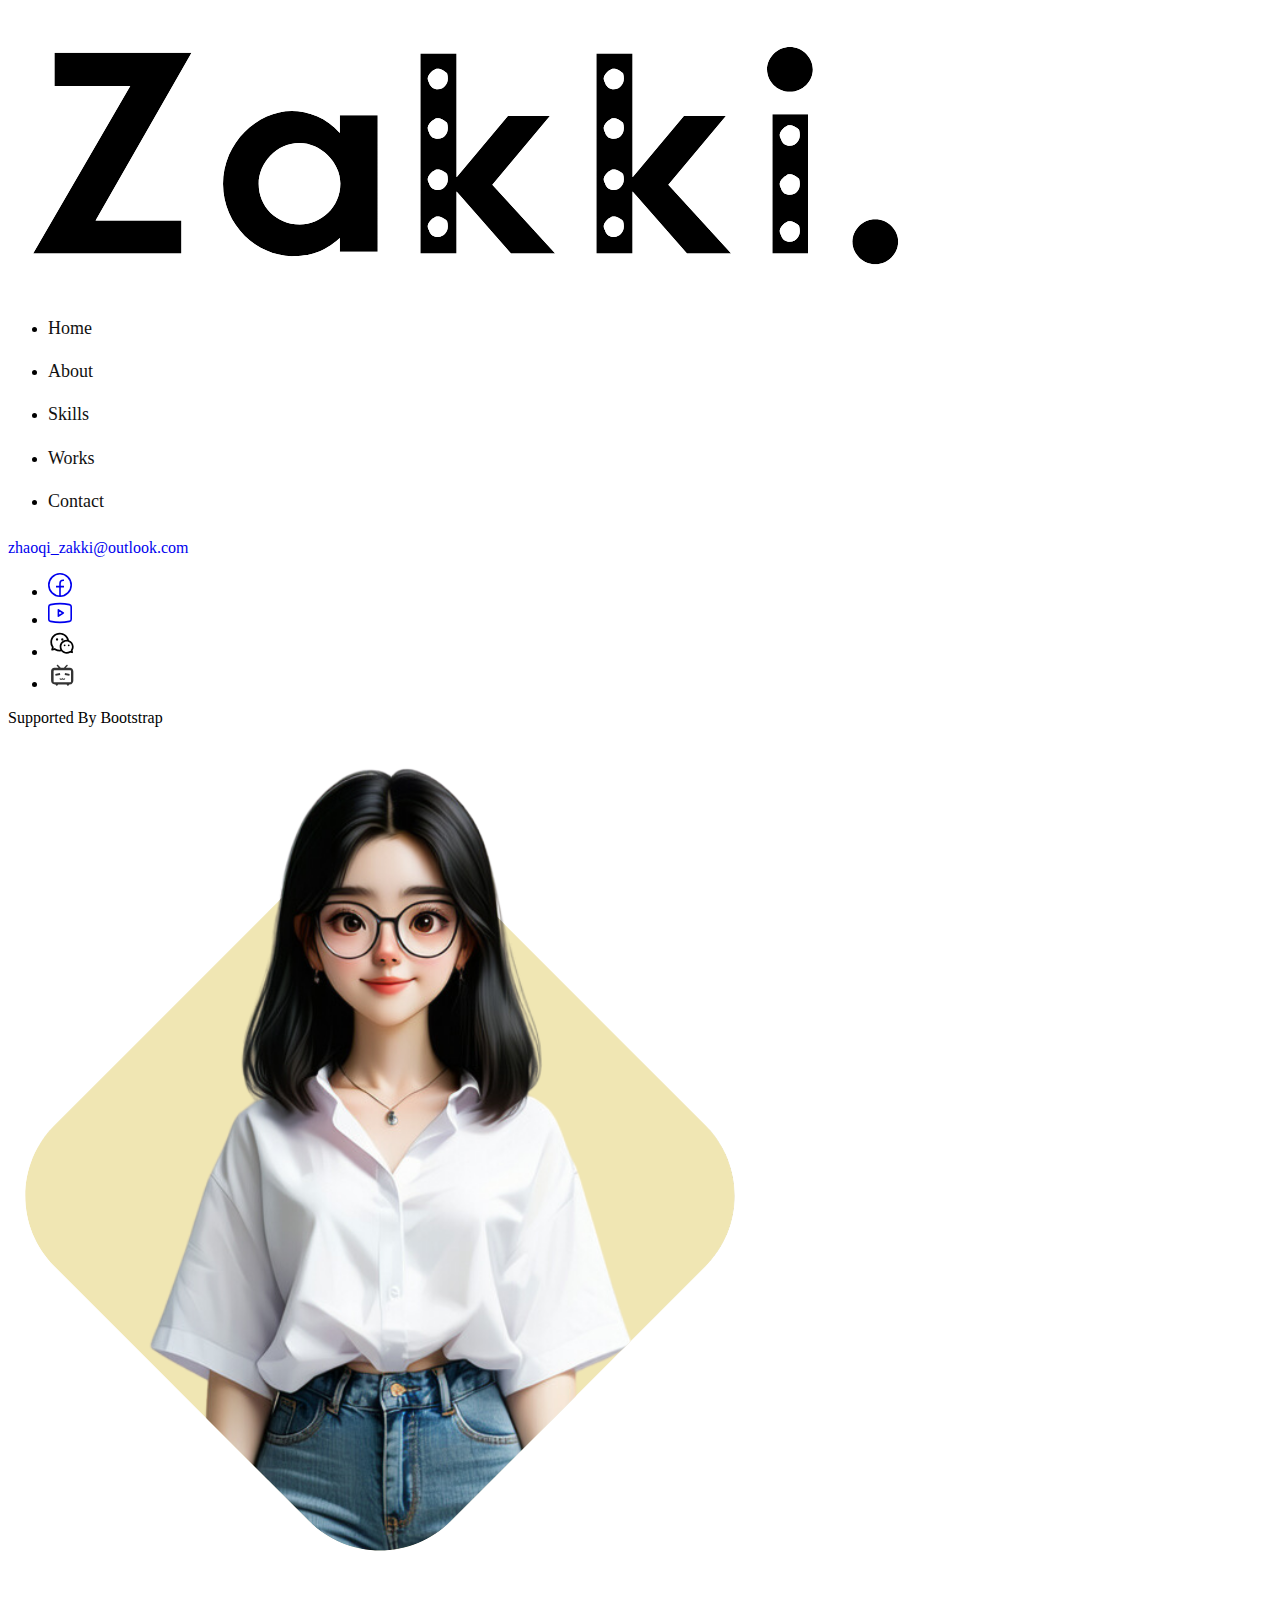
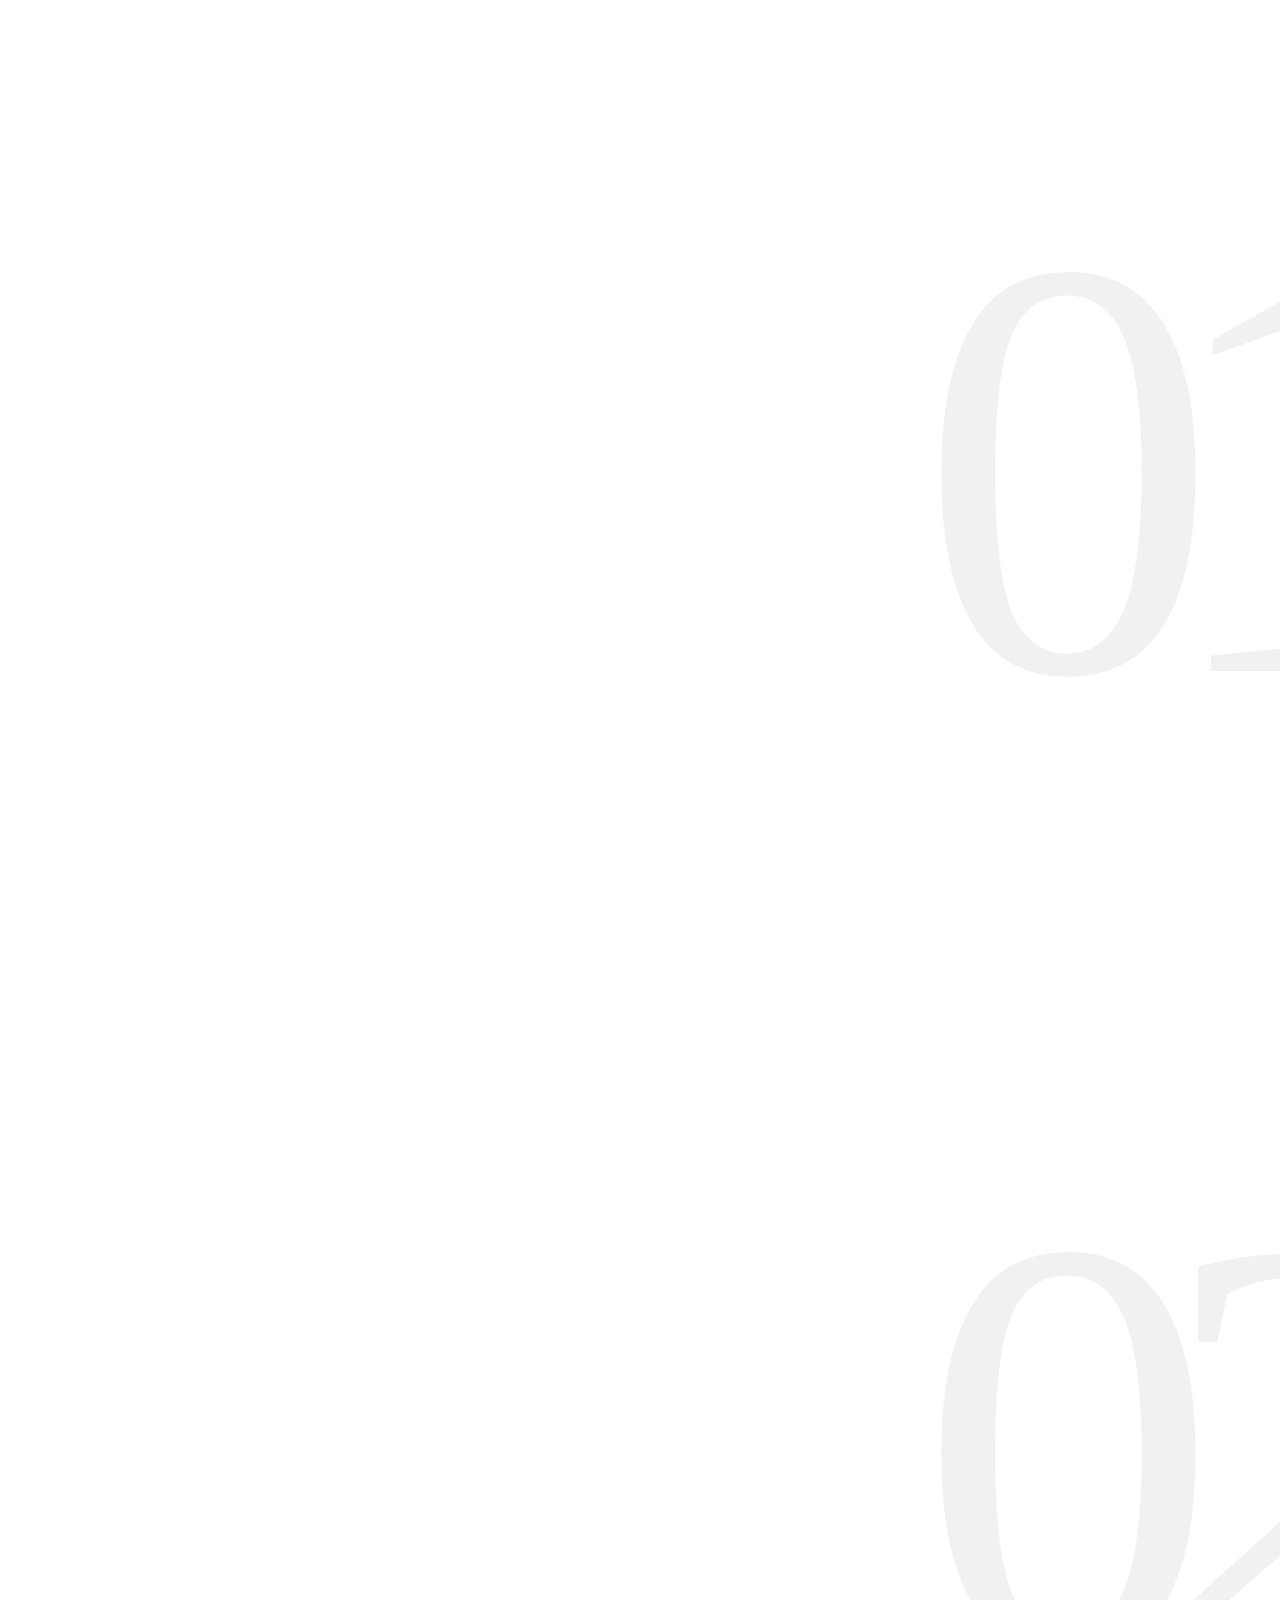
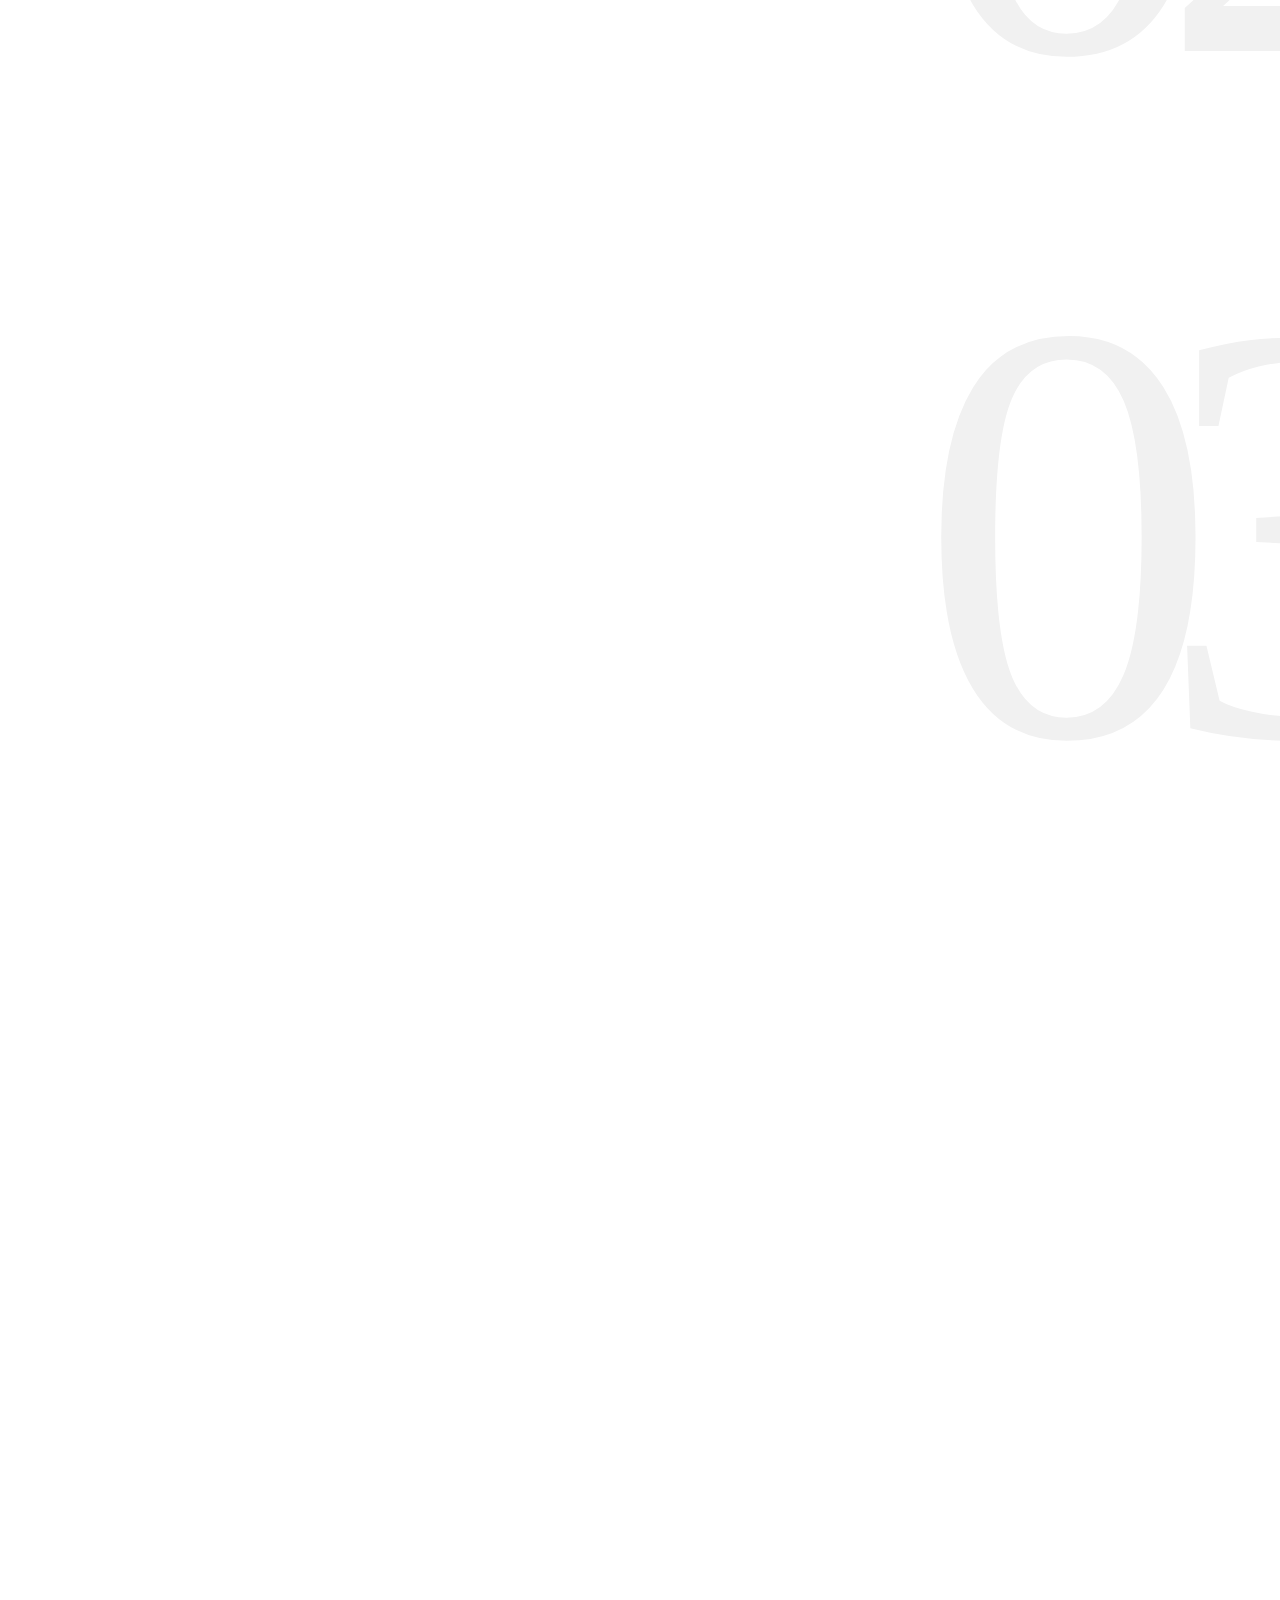
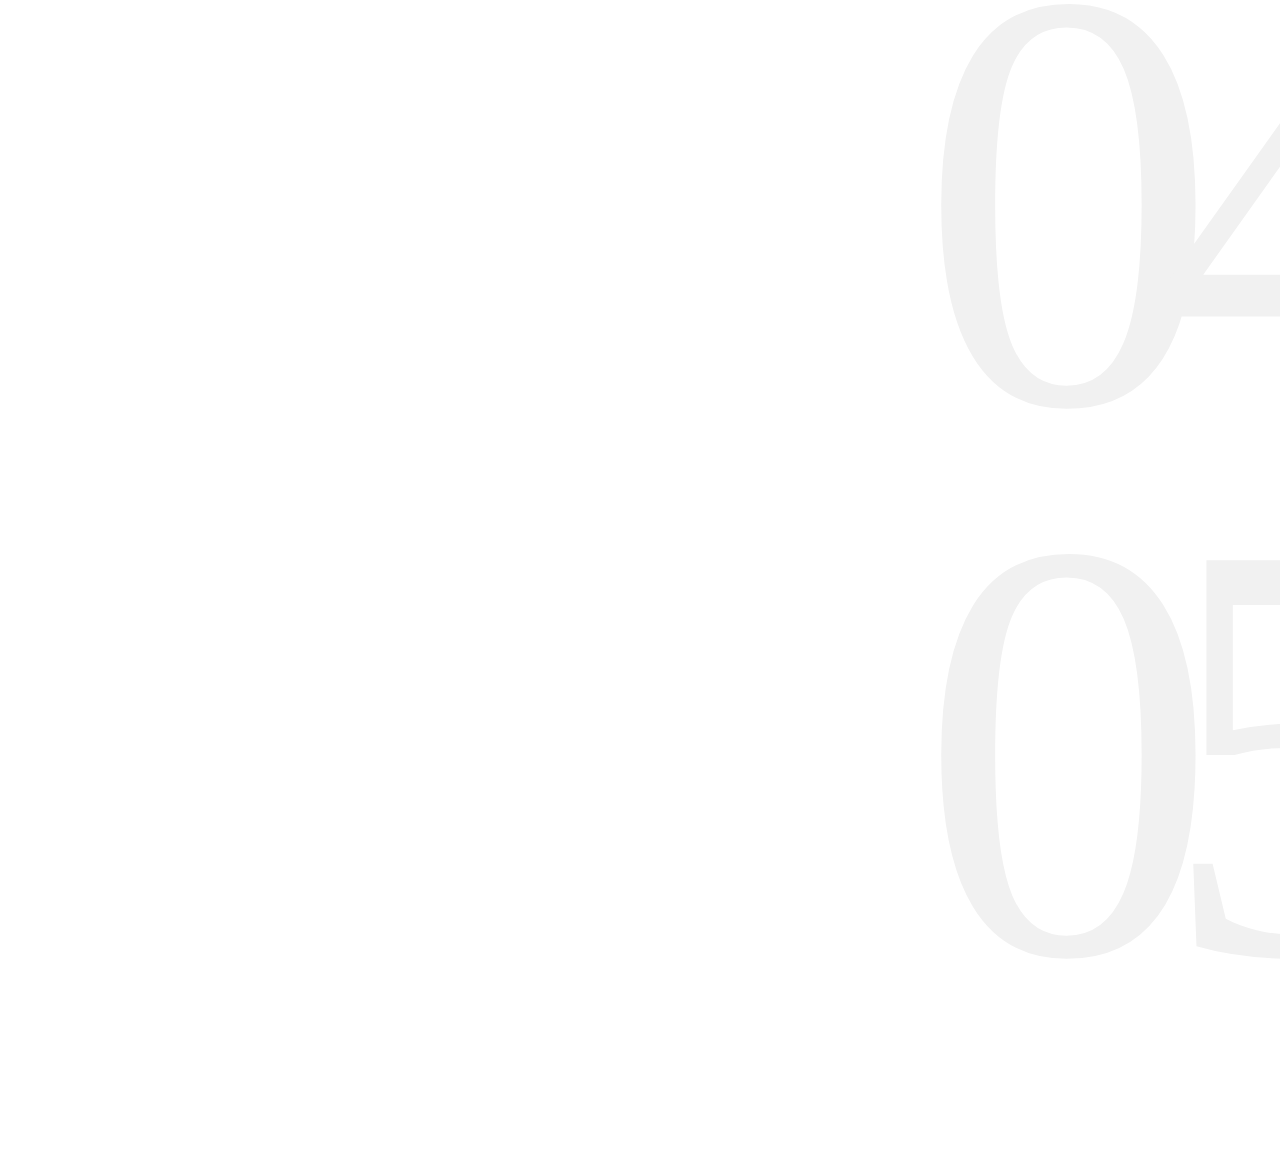
<file: index.html>
<!DOCTYPE html>
<html lang="en">

<head>
  <title>Zakki - Marketer | Designer | Programmer</title>
  <meta charset="utf-8">
  <meta http-equiv="X-UA-Compatible" content="IE=edge">
  <meta name="viewport" content="width=device-width, initial-scale=1.0">
  <meta name="format-detection" content="telephone=no">
  <meta name="apple-mobile-web-app-capable" content="yes">
  <meta name="author" content="">
  <meta name="keywords" content="">
  <meta name="description" content="">
  <link rel="stylesheet" type="text/css" href="css/vendor.css">
  <link href="https://cdn.bootcdn.net/ajax/libs/twitter-bootstrap/5.3.1/css/bootstrap.min.css" rel="stylesheet"
    integrity="sha384-4bw+/aepP/YC94hEpVNVgiZdgIC5+VKNBQNGCHeKRQN+PtmoHDEXuppvnDJzQIu9" crossorigin="anonymous">
  <link rel="stylesheet" type="text/css" href="style.css">

  <link rel="preconnect" href="https://fonts.googleapis.com">
  <link rel="preconnect" href="https://fonts.gstatic.com" crossorigin>
  <link href="https://fonts.googleapis.com/css2?family=Roboto:wght@100;300;400;700;900&display=swap" rel="stylesheet">
  <!-- Favicon -->
  <link rel="shortcut icon" href="favicon.ico" type="image/x-icon">
  <link rel="icon" href="images/icon.png" type="image/x-icon">
</head>

<body class="bg-body homepage post-template" data-bs-spy="scroll" data-bs-target="#header-nav" tabindex="0">
  <svg xmlns="http://www.w3.org/2000/svg" style="display: none;">
		<defs>
			<symbol xmlns="http://www.w3.org/2000/svg" id="instagram" viewBox="0 0 15 15">
				<path fill="none" stroke="currentColor"
					d="M11 3.5h1M4.5.5h6a4 4 0 0 1 4 4v6a4 4 0 0 1-4 4h-6a4 4 0 0 1-4-4v-6a4 4 0 0 1 4-4Zm3 10a3 3 0 1 1 0-6a3 3 0 0 1 0 6Z" />
			</symbol>
			<symbol xmlns="http://www.w3.org/2000/svg" id="facebook" viewBox="0 0 15 15">
				<path fill="none" stroke="currentColor"
					d="M7.5 14.5a7 7 0 1 1 0-14a7 7 0 0 1 0 14Zm0 0v-8a2 2 0 0 1 2-2h.5m-5 4h5" />
			</symbol>
			<symbol xmlns="http://www.w3.org/2000/svg" id="twitter" viewBox="0 0 15 15">
				<path fill="currentColor"
					d="m14.478 1.5l.5-.033a.5.5 0 0 0-.871-.301l.371.334Zm-.498 2.959a.5.5 0 1 0-1 0h1Zm-6.49.082h-.5h.5Zm0 .959h.5h-.5Zm-6.99 7V12a.5.5 0 0 0-.278.916L.5 12.5Zm.998-11l.469-.175a.5.5 0 0 0-.916-.048l.447.223Zm3.994 9l.354.353a.5.5 0 0 0-.195-.827l-.159.474Zm7.224-8.027l-.37.336l.18.199l.265-.04l-.075-.495Zm1.264-.94c.051.778.003 1.25-.123 1.606c-.122.345-.336.629-.723 1l.692.722c.438-.42.776-.832.974-1.388c.193-.546.232-1.178.177-2.006l-.998.066Zm0 3.654V4.46h-1v.728h1Zm-6.99-.646V5.5h1v-.959h-1Zm0 .959V6h1v-.5h-1ZM10.525 1a3.539 3.539 0 0 0-3.537 3.541h1A2.539 2.539 0 0 1 10.526 2V1Zm2.454 4.187C12.98 9.503 9.487 13 5.18 13v1c4.86 0 8.8-3.946 8.8-8.813h-1ZM1.03 1.675C1.574 3.127 3.614 6 7.49 6V5C4.174 5 2.421 2.54 1.966 1.325l-.937.35Zm.021-.398C.004 3.373-.157 5.407.604 7.139c.759 1.727 2.392 3.055 4.73 3.835l.317-.948c-2.155-.72-3.518-1.892-4.132-3.29c-.612-1.393-.523-3.11.427-5.013l-.895-.446Zm4.087 8.87C4.536 10.75 2.726 12 .5 12v1c2.566 0 4.617-1.416 5.346-2.147l-.708-.706Zm7.949-8.009A3.445 3.445 0 0 0 10.526 1v1c.721 0 1.37.311 1.82.809l.74-.671Zm-.296.83a3.513 3.513 0 0 0 2.06-1.134l-.744-.668a2.514 2.514 0 0 1-1.466.813l.15.989ZM.222 12.916C1.863 14.01 3.583 14 5.18 14v-1c-1.63 0-3.048-.011-4.402-.916l-.556.832Z" />
			</symbol>
			<symbol xmlns="http://www.w3.org/2000/svg" id="pinterest" viewBox="0 0 15 15">
				<path fill="none" stroke="currentColor"
					d="m4.5 13.5l3-7m-3.236 3a2.989 2.989 0 0 1-.764-2V7A3.5 3.5 0 0 1 7 3.5h1A3.5 3.5 0 0 1 11.5 7v.5a3 3 0 0 1-3 3a2.081 2.081 0 0 1-1.974-1.423L6.5 9m1 5.5a7 7 0 1 1 0-14a7 7 0 0 1 0 14Z" />
			</symbol>
			<symbol xmlns="http://www.w3.org/2000/svg" id="youtube" viewBox="0 0 15 15">
				<path fill="currentColor"
					d="m1.61 12.738l-.104.489l.105-.489Zm11.78 0l.104.489l-.105-.489Zm0-10.476l.104-.489l-.105.489Zm-11.78 0l.106.489l-.105-.489ZM6.5 5.5l.277-.416A.5.5 0 0 0 6 5.5h.5Zm0 4H6a.5.5 0 0 0 .777.416L6.5 9.5Zm3-2l.277.416a.5.5 0 0 0 0-.832L9.5 7.5ZM0 3.636v7.728h1V3.636H0Zm15 7.728V3.636h-1v7.728h1ZM1.506 13.227c3.951.847 8.037.847 11.988 0l-.21-.978a27.605 27.605 0 0 1-11.568 0l-.21.978ZM13.494 1.773a28.606 28.606 0 0 0-11.988 0l.21.978a27.607 27.607 0 0 1 11.568 0l.21-.978ZM15 3.636c0-.898-.628-1.675-1.506-1.863l-.21.978c.418.09.716.458.716.885h1Zm-1 7.728a.905.905 0 0 1-.716.885l.21.978A1.905 1.905 0 0 0 15 11.364h-1Zm-14 0c0 .898.628 1.675 1.506 1.863l.21-.978A.905.905 0 0 1 1 11.364H0Zm1-7.728c0-.427.298-.796.716-.885l-.21-.978A1.905 1.905 0 0 0 0 3.636h1ZM6 5.5v4h1v-4H6Zm.777 4.416l3-2l-.554-.832l-3 2l.554.832Zm3-2.832l-3-2l-.554.832l3 2l.554-.832Z" />
			</symbol>
			<symbol xmlns="http://www.w3.org/2000/svg" id="dribble" viewBox="0 0 15 15">
				<path fill="none" stroke="currentColor" stroke-linecap="round" stroke-linejoin="round"
					d="M4.839 1.024c3.346 4.041 5.096 7.922 5.704 12.782M.533 6.82c5.985-.138 9.402-1.083 11.97-4.216M2.7 12.594c3.221-4.902 7.171-5.65 11.755-4.293M14.5 7.5a7 7 0 1 0-14 0a7 7 0 0 0 14 0Z" />
			</symbol>
			<symbol xmlns="http://www.w3.org/2000/svg" id="calendar" viewBox="0 0 24 24">
				<g fill="none" stroke="currentColor" stroke-linecap="round" stroke-linejoin="round" stroke-width="2">
					<rect width="20" height="18" x="2" y="4" rx="4" />
					<path d="M8 2v4m8-4v4M2 10h20" />
				</g>
			</symbol>
			<symbol xmlns="http://www.w3.org/2000/svg" id="shopping-bag" viewBox="0 0 24 24">
				<g fill="none" stroke="currentColor" stroke-linecap="round" stroke-linejoin="round" stroke-width="2">
					<path
						d="M3.977 9.84A2 2 0 0 1 5.971 8h12.058a2 2 0 0 1 1.994 1.84l.803 10A2 2 0 0 1 18.833 22H5.167a2 2 0 0 1-1.993-2.16l.803-10Z" />
					<path d="M16 11V6a4 4 0 0 0-4-4v0a4 4 0 0 0-4 4v5" />
				</g>
			</symbol>
			<symbol xmlns="http://www.w3.org/2000/svg" id="gift" viewBox="0 0 24 24">
				<g fill="none" stroke="currentColor" stroke-linecap="round" stroke-linejoin="round" stroke-width="2">
					<rect width="18" height="14" x="3" y="8" rx="2" />
					<path d="M12 5a3 3 0 1 0-3 3m6 0a3 3 0 1 0-3-3m0 0v17m9-7H3" />
				</g>
			</symbol>
			<symbol xmlns="http://www.w3.org/2000/svg" id="arrow-cycle" viewBox="0 0 24 24">
				<g fill="none" stroke="currentColor" stroke-linecap="round" stroke-linejoin="round" stroke-width="2">
					<path
						d="M22 12c0 6-4.39 10-9.806 10C7.792 22 4.24 19.665 3 16m-1-4C2 6 6.39 2 11.806 2C16.209 2 19.76 4.335 21 8" />
					<path d="m7 17l-4-1l-1 4M17 7l4 1l1-4" />
				</g>
			</symbol>
			<symbol xmlns="http://www.w3.org/2000/svg" id="link" viewBox="0 0 24 24">
				<path fill="currentColor"
					d="M12 19a1 1 0 1 0-1-1a1 1 0 0 0 1 1Zm5 0a1 1 0 1 0-1-1a1 1 0 0 0 1 1Zm0-4a1 1 0 1 0-1-1a1 1 0 0 0 1 1Zm-5 0a1 1 0 1 0-1-1a1 1 0 0 0 1 1Zm7-12h-1V2a1 1 0 0 0-2 0v1H8V2a1 1 0 0 0-2 0v1H5a3 3 0 0 0-3 3v14a3 3 0 0 0 3 3h14a3 3 0 0 0 3-3V6a3 3 0 0 0-3-3Zm1 17a1 1 0 0 1-1 1H5a1 1 0 0 1-1-1v-9h16Zm0-11H4V6a1 1 0 0 1 1-1h1v1a1 1 0 0 0 2 0V5h8v1a1 1 0 0 0 2 0V5h1a1 1 0 0 1 1 1ZM7 15a1 1 0 1 0-1-1a1 1 0 0 0 1 1Zm0 4a1 1 0 1 0-1-1a1 1 0 0 0 1 1Z" />
			</symbol>
			<symbol xmlns="http://www.w3.org/2000/svg" id="arrow-left" viewBox="0 0 24 24">
				<path fill="currentColor"
					d="M17 11H9.41l3.3-3.29a1 1 0 1 0-1.42-1.42l-5 5a1 1 0 0 0-.21.33a1 1 0 0 0 0 .76a1 1 0 0 0 .21.33l5 5a1 1 0 0 0 1.42 0a1 1 0 0 0 0-1.42L9.41 13H17a1 1 0 0 0 0-2Z" />
			</symbol>
			<symbol xmlns="http://www.w3.org/2000/svg" id="arrow-right" viewBox="0 0 24 24">
				<path fill="currentColor"
					d="M17.92 11.62a1 1 0 0 0-.21-.33l-5-5a1 1 0 0 0-1.42 1.42l3.3 3.29H7a1 1 0 0 0 0 2h7.59l-3.3 3.29a1 1 0 0 0 0 1.42a1 1 0 0 0 1.42 0l5-5a1 1 0 0 0 .21-.33a1 1 0 0 0 0-.76Z" />
			</symbol>
			<symbol xmlns="http://www.w3.org/2000/svg" id="play" viewBox="0 0 24 24">
				<g fill="none" fill-rule="evenodd">
					<path
						d="M24 0v24H0V0h24ZM12.593 23.258l-.011.002l-.071.035l-.02.004l-.014-.004l-.071-.035c-.01-.004-.019-.001-.024.005l-.004.01l-.017.428l.005.02l.01.013l.104.074l.015.004l.012-.004l.104-.074l.012-.016l.004-.017l-.017-.427c-.002-.01-.009-.017-.017-.018Zm.265-.113l-.013.002l-.185.093l-.01.01l-.003.011l.018.43l.005.012l.008.007l.201.093c.012.004.023 0 .029-.008l.004-.014l-.034-.614c-.003-.012-.01-.02-.02-.022Zm-.715.002a.023.023 0 0 0-.027.006l-.006.014l-.034.614c0 .012.007.02.017.024l.015-.002l.201-.093l.01-.008l.004-.011l.017-.43l-.003-.012l-.01-.01l-.184-.092Z" />
					<path fill="currentColor"
						d="M5.669 4.76a1.469 1.469 0 0 1 2.04-1.177c1.062.454 3.442 1.533 6.462 3.276c3.021 1.744 5.146 3.267 6.069 3.958c.788.591.79 1.763.001 2.356c-.914.687-3.013 2.19-6.07 3.956c-3.06 1.766-5.412 2.832-6.464 3.28c-.906.387-1.92-.2-2.038-1.177c-.138-1.142-.396-3.735-.396-7.237c0-3.5.257-6.092.396-7.235Z" />
				</g>
			</symbol>
			<symbol xmlns="http://www.w3.org/2000/svg" id="category" viewBox="0 0 24 24">
				<path fill="currentColor"
					d="M19 5.5h-6.28l-.32-1a3 3 0 0 0-2.84-2H5a3 3 0 0 0-3 3v13a3 3 0 0 0 3 3h14a3 3 0 0 0 3-3v-10a3 3 0 0 0-3-3Zm1 13a1 1 0 0 1-1 1H5a1 1 0 0 1-1-1v-13a1 1 0 0 1 1-1h4.56a1 1 0 0 1 .95.68l.54 1.64a1 1 0 0 0 .95.68h7a1 1 0 0 1 1 1Z" />
			</symbol>
			<symbol xmlns="http://www.w3.org/2000/svg" id="calendar" viewBox="0 0 24 24">
				<path fill="currentColor"
					d="M19 4h-2V3a1 1 0 0 0-2 0v1H9V3a1 1 0 0 0-2 0v1H5a3 3 0 0 0-3 3v12a3 3 0 0 0 3 3h14a3 3 0 0 0 3-3V7a3 3 0 0 0-3-3Zm1 15a1 1 0 0 1-1 1H5a1 1 0 0 1-1-1v-7h16Zm0-9H4V7a1 1 0 0 1 1-1h2v1a1 1 0 0 0 2 0V6h6v1a1 1 0 0 0 2 0V6h2a1 1 0 0 1 1 1Z" />
			</symbol>
			<symbol xmlns="http://www.w3.org/2000/svg" id="heart" viewBox="0 0 24 24">
				<path fill="currentColor"
					d="M20.16 4.61A6.27 6.27 0 0 0 12 4a6.27 6.27 0 0 0-8.16 9.48l7.45 7.45a1 1 0 0 0 1.42 0l7.45-7.45a6.27 6.27 0 0 0 0-8.87Zm-1.41 7.46L12 18.81l-6.75-6.74a4.28 4.28 0 0 1 3-7.3a4.25 4.25 0 0 1 3 1.25a1 1 0 0 0 1.42 0a4.27 4.27 0 0 1 6 6.05Z" />
			</symbol>
			<symbol xmlns="http://www.w3.org/2000/svg" id="plus" viewBox="0 0 24 24">
				<path fill="currentColor"
					d="M19 11h-6V5a1 1 0 0 0-2 0v6H5a1 1 0 0 0 0 2h6v6a1 1 0 0 0 2 0v-6h6a1 1 0 0 0 0-2Z" />
			</symbol>
			<symbol xmlns="http://www.w3.org/2000/svg" id="minus" viewBox="0 0 24 24">
				<path fill="currentColor" d="M19 11H5a1 1 0 0 0 0 2h14a1 1 0 0 0 0-2Z" />
			</symbol>
			<symbol xmlns="http://www.w3.org/2000/svg" id="cart" viewBox="0 0 24 24">
				<path fill="currentColor"
					d="M8.5 19a1.5 1.5 0 1 0 1.5 1.5A1.5 1.5 0 0 0 8.5 19ZM19 16H7a1 1 0 0 1 0-2h8.491a3.013 3.013 0 0 0 2.885-2.176l1.585-5.55A1 1 0 0 0 19 5H6.74a3.007 3.007 0 0 0-2.82-2H3a1 1 0 0 0 0 2h.921a1.005 1.005 0 0 1 .962.725l.155.545v.005l1.641 5.742A3 3 0 0 0 7 18h12a1 1 0 0 0 0-2Zm-1.326-9l-1.22 4.274a1.005 1.005 0 0 1-.963.726H8.754l-.255-.892L7.326 7ZM16.5 19a1.5 1.5 0 1 0 1.5 1.5a1.5 1.5 0 0 0-1.5-1.5Z" />
			</symbol>
			<symbol xmlns="http://www.w3.org/2000/svg" id="check" viewBox="0 0 24 24">
				<path fill="currentColor"
					d="M18.71 7.21a1 1 0 0 0-1.42 0l-7.45 7.46l-3.13-3.14A1 1 0 1 0 5.29 13l3.84 3.84a1 1 0 0 0 1.42 0l8.16-8.16a1 1 0 0 0 0-1.47Z" />
			</symbol>
			<symbol xmlns="http://www.w3.org/2000/svg" id="trash" viewBox="0 0 24 24">
				<path fill="currentColor"
					d="M10 18a1 1 0 0 0 1-1v-6a1 1 0 0 0-2 0v6a1 1 0 0 0 1 1ZM20 6h-4V5a3 3 0 0 0-3-3h-2a3 3 0 0 0-3 3v1H4a1 1 0 0 0 0 2h1v11a3 3 0 0 0 3 3h8a3 3 0 0 0 3-3V8h1a1 1 0 0 0 0-2ZM10 5a1 1 0 0 1 1-1h2a1 1 0 0 1 1 1v1h-4Zm7 14a1 1 0 0 1-1 1H8a1 1 0 0 1-1-1V8h10Zm-3-1a1 1 0 0 0 1-1v-6a1 1 0 0 0-2 0v6a1 1 0 0 0 1 1Z" />
			</symbol>
			<symbol xmlns="http://www.w3.org/2000/svg" id="star-outline" viewBox="0 0 15 15">
				<path fill="none" stroke="currentColor" stroke-linecap="round" stroke-linejoin="round"
					d="M7.5 9.804L5.337 11l.413-2.533L4 6.674l2.418-.37L7.5 4l1.082 2.304l2.418.37l-1.75 1.793L9.663 11L7.5 9.804Z" />
			</symbol>
			<symbol xmlns="http://www.w3.org/2000/svg" id="star-solid" viewBox="0 0 15 15">
				<path fill="currentColor"
					d="M7.953 3.788a.5.5 0 0 0-.906 0L6.08 5.85l-2.154.33a.5.5 0 0 0-.283.843l1.574 1.613l-.373 2.284a.5.5 0 0 0 .736.518l1.92-1.063l1.921 1.063a.5.5 0 0 0 .736-.519l-.373-2.283l1.574-1.613a.5.5 0 0 0-.283-.844L8.921 5.85l-.968-2.062Z" />
			</symbol>
			<symbol xmlns="http://www.w3.org/2000/svg" id="search" viewBox="0 0 24 24">
				<path fill="currentColor"
					d="M21.71 20.29L18 16.61A9 9 0 1 0 16.61 18l3.68 3.68a1 1 0 0 0 1.42 0a1 1 0 0 0 0-1.39ZM11 18a7 7 0 1 1 7-7a7 7 0 0 1-7 7Z" />
			</symbol>
			<symbol xmlns="http://www.w3.org/2000/svg" id="user" viewBox="0 0 24 24">
				<path fill="currentColor"
					d="M15.71 12.71a6 6 0 1 0-7.42 0a10 10 0 0 0-6.22 8.18a1 1 0 0 0 2 .22a8 8 0 0 1 15.9 0a1 1 0 0 0 1 .89h.11a1 1 0 0 0 .88-1.1a10 10 0 0 0-6.25-8.19ZM12 12a4 4 0 1 1 4-4a4 4 0 0 1-4 4Z" />
			</symbol>
			<symbol xmlns="http://www.w3.org/2000/svg" id="close" viewBox="0 0 15 15">
				<path fill="currentColor"
					d="M7.953 3.788a.5.5 0 0 0-.906 0L6.08 5.85l-2.154.33a.5.5 0 0 0-.283.843l1.574 1.613l-.373 2.284a.5.5 0 0 0 .736.518l1.92-1.063l1.921 1.063a.5.5 0 0 0 .736-.519l-.373-2.283l1.574-1.613a.5.5 0 0 0-.283-.844L8.921 5.85l-.968-2.062Z" />
			</symbol>
			<symbol xmlns="http://www.w3.org/2000/svg" id="quote" viewBox="0 0 448 512">
				<path fill="currentColor" d="M0 216C0 149.7 53.7 96 120 96h8c17.7 0 32 14.3 32 32s-14.3 32-32 32h-8c-30.9 0-56 25.1-56 56v8h64c35.3 0 64 28.7 64 64v64c0 35.3-28.7 64-64 64H64c-35.3 0-64-28.7-64-64V216zm256 0c0-66.3 53.7-120 120-120h8c17.7 0 32 14.3 32 32s-14.3 32-32 32h-8c-30.9 0-56 25.1-56 56v8h64c35.3 0 64 28.7 64 64v64c0 35.3-28.7 64-64 64h-64c-35.3 0-64-28.7-64-64V216z"/>
			</symbol>
      <symbol xmlns="http://www.w3.org/2000/svg" id="folder" viewBox="0 0 18 18" fill="none">
        <path d="M14.0946 4.04689H9.56953L9.33895 3.3259C9.18947 2.90285 8.9122 2.53678 8.54555 2.27842C8.1789 2.02006 7.74102 1.8822 7.29258 1.88393H4.00687C3.43356 1.88393 2.88374 2.11181 2.47835 2.51744C2.07296 2.92308 1.84521 3.47324 1.84521 4.04689V13.4197C1.84521 13.9934 2.07296 14.5435 2.47835 14.9492C2.88374 15.3548 3.43356 15.5827 4.00687 15.5827H14.0946C14.6679 15.5827 15.2177 15.3548 15.6231 14.9492C16.0285 14.5435 16.2562 13.9934 16.2562 13.4197V6.20985C16.2562 5.6362 16.0285 5.08604 15.6231 4.68041C15.2177 4.27477 14.6679 4.04689 14.0946 4.04689ZM14.8151 13.4197C14.8151 13.6109 14.7392 13.7943 14.6041 13.9295C14.469 14.0648 14.2857 14.1407 14.0946 14.1407H4.00687C3.81577 14.1407 3.63249 14.0648 3.49736 13.9295C3.36223 13.7943 3.28632 13.6109 3.28632 13.4197V4.04689C3.28632 3.85567 3.36223 3.67229 3.49736 3.53707C3.63249 3.40186 3.81577 3.3259 4.00687 3.3259H7.29258C7.44364 3.32551 7.591 3.37264 7.71384 3.46061C7.83667 3.54859 7.92877 3.67297 7.97711 3.81617L8.3662 4.99859C8.41454 5.1418 8.50664 5.26618 8.62947 5.35415C8.75231 5.44213 8.89967 5.48925 9.05073 5.48886H14.0946C14.2857 5.48886 14.469 5.56483 14.6041 5.70004C14.7392 5.83525 14.8151 6.01863 14.8151 6.20985V13.4197Z" fill="black"/>
      </symbol>
      <symbol xmlns="http://www.w3.org/2000/svg" id="clock" viewBox="0 0 18 18" fill="none">
        <path d="M11.0931 9.19042L9.58134 8.3173V5.12838C9.58134 4.93716 9.50543 4.75377 9.3703 4.61856C9.23517 4.48335 9.05189 4.40739 8.86079 4.40739C8.66969 4.40739 8.48641 4.48335 8.35128 4.61856C8.21615 4.75377 8.14024 4.93716 8.14024 5.12838V8.73331C8.14024 8.85987 8.17354 8.9842 8.23678 9.0938C8.30002 9.2034 8.39098 9.29441 8.50051 9.35769L10.3725 10.4392C10.4545 10.4873 10.5452 10.5186 10.6393 10.5315C10.7335 10.5444 10.8292 10.5385 10.9211 10.5142C11.013 10.4899 11.0991 10.4477 11.1746 10.3899C11.2501 10.3322 11.3134 10.26 11.3609 10.1777C11.4084 10.0953 11.4392 10.0044 11.4515 9.91012C11.4637 9.81583 11.4572 9.72004 11.4323 9.62828C11.4074 9.53652 11.3646 9.45059 11.3064 9.37544C11.2482 9.3003 11.1757 9.23741 11.0931 9.19042ZM8.86079 1.52344C7.43567 1.52344 6.04256 1.94629 4.85762 2.73852C3.67268 3.53075 2.74913 4.65678 2.20376 5.97421C1.6584 7.29165 1.5157 8.74131 1.79373 10.1399C2.07175 11.5385 2.75801 12.8231 3.76572 13.8315C4.77343 14.8398 6.05733 15.5265 7.45506 15.8047C8.8528 16.0828 10.3016 15.9401 11.6182 15.3944C12.9349 14.8487 14.0602 13.9246 14.852 12.7389C15.6437 11.5532 16.0663 10.1593 16.0663 8.73331C16.0642 6.82178 15.3044 4.98914 13.9535 3.63748C12.6027 2.28582 10.7712 1.52554 8.86079 1.52344ZM8.86079 14.5012C7.7207 14.5012 6.60621 14.1629 5.65826 13.5291C4.7103 12.8954 3.97146 11.9945 3.53517 10.9406C3.09887 9.88665 2.98472 8.72691 3.20714 7.60805C3.42956 6.48919 3.97857 5.46145 4.78474 4.65479C5.5909 3.84814 6.61802 3.2988 7.73621 3.07624C8.8544 2.85369 10.0134 2.96791 11.0667 3.40447C12.12 3.84103 13.0203 4.58031 13.6537 5.52884C14.2871 6.47737 14.6252 7.59253 14.6252 8.73331C14.6233 10.2625 14.0154 11.7284 12.9347 12.8097C11.8541 13.891 10.389 14.4993 8.86079 14.5012Z" fill="black"/>
      </symbol>
		</defs>
	</svg>


  <a class="menu-btn"><span></span></a>

  <div class="container-fluid overflow-hidden">

    <header id="header-nav" class="col-lg-2 position-fixed px-5 bg-white h-100">
      <div class="header-wrap d-flex flex-column justify-content-between h-100">
        <div class="navigation">
          <div class="site-logo mt-5">
            <a href="index.html">
              <img src="images/main-logo.png" alt="logo" class="img-fluid">
            </a>
          </div>

          <nav id="one-page-menu" class="vertical-menu my-5">
            <ul class="menu-list list-unstyled">
              <li><a href="#home" class="nav-link">Home</a></li>
              <li><a href="#about" class="nav-link">About</a></li>
              <li><a href="#skills" class="nav-link">Skills</a></li>
              <li><a href="#portfolio" class="nav-link">Works</a></li>
              <li><a href="#contact" class="nav-link">Contact</a></li>
            </ul>
          </nav>
        </div>
        <div class="mt-5">
          <div class="email-links">
            <a href="mailto:zhaoqi_zakki@outlook.com" class="py-3 my-3 border-bottom d-flex">zhaoqi_zakki@outlook.com</a>
          </div>
          <ul class="list-unstyled d-flex justify-content-start flex-wrap gap-3">
            <li>
              <a href="#" class="text-dark">
                <svg width="24" height="24" viewBox="0 0 24 24">
                  <use href="#facebook"></use>
                </svg>
              </a>
            </li>
            <li>
              <a href="#" class="text-dark">
                <svg width="24" height="24" viewBox="0 0 24 24">
                  <use href="#youtube"></use>
                </svg>
              </a>
            </li>
            <li>
              <a href="#" class="text-dark">
                  <img src="images/svg/wechat.svg" alt="wechat" width="28" height="28">
              </a>
            </li>
            <li>
              <a href="#" class="text-dark">
                  <img src="images/svg/bilibili.svg" alt="bilibili" width="28" height="28">
              </a>
            </li>
          </ul>
          <div class="py-4 border-top">
            <p>Supported By Bootstrap</p>
          </div>
        </div>
      </div>
    </header>

    <main class="col-lg-10 offset-lg-2">
      <div class="container">

        <!-- content wrapper -->
        <div class="justify-content-center px-1 mx-1 px-xl-5 mx-xl-5">

          <section id="home" class="py-5 bg-text" data-text="01">
            <div class="row">
              <div class="col-lg-6">
                <div class="banner-image text-center" data-aos="fade-right">
                  <img src="images/banner-image.png" alt="banner" class="img-fluid" class="img-fluid">
                </div>
              </div>
              <div class="col-lg-6">
                <div class="banner-content my-1 pt-1 my-lg-5 pt-lg-5" data-aos="fade-in">
                  <span class="text-muted text-uppercase">Marketer | Designer | Programmer</span>
                  <h1 class="banner-title display-xl lh-1 txt-fx slide-up">Zakki Zhao</h1>
                </div>
              </div>
            </div>

            <div class="row">
              <div class="col-lg-3">
                <div class="icon-box" data-aos="fade-up">
                  <span>01</span>
                  <h3 class="sub-heading">Marketer</h3>
                  <p>Focused on digital marketing and media planning.</p>
                </div>
              </div>
              <div class="col-lg-3">
                <div class="icon-box" data-aos="fade-up" data-aos-delay="100">
                  <span>02</span>
                  <h3 class="sub-heading">Designer</h3>
                  <p>Specializing in UI/UX design.</p>
                </div>
              </div>
              <div class="col-lg-3">
                <div class="icon-box" data-aos="fade-up" data-aos-delay="200">
                  <span>03</span>
                  <h3 class="sub-heading">Programmer</h3>
                  <p>Proficient in Python, R, SQL, and JavaScript.</p>
                </div>
              </div>
              <div class="col-lg-3">
                <a href="resume.pdf" download="resume.pdf" class="btn btn-dark text-uppercase py-4 px-5" data-aos="fade-up" data-aos-delay="300">
                    Download CV
                </a>
              </div>
            </div>
          </section>

          <section id="about" class="my-5 py-5 bg-text" data-text="02">
            <div class="row d-flex flex-wrap" data-aos="fade-up">
              <div class="col-lg-6 pb-5">
                <span class="text-muted text-uppercase">BIODATA</span>
                <h2 class="display-4 txt-fx slide-up">Education</h2>
                <div class="data-info py-3" data-aos="fade-up">
                  <span class="meta-date"><strong><em>2022 - 2026</em></strong></span>
                  <h3 class="info-title">Bachelor in Computational Advertising</h3>
                  <p>Communication University of China</p>
                  <p>School of Advertising & School of Digital Intelligence</p>
                </div>
                <div class="data-info py-3" data-aos="fade-up" data-aos-delay="100">
                  <span class="meta-date"><strong><em>Major Lectures</em></strong></span>
                  <h3 class="info-title">Advertising, Marketing, Data Mining</h3>
                  <p>Digital Marketing, Consuming Behavior, Internet Product Design and Management</p>
                  <p>Data Science, Big Data and Artificial Intelligence, Statistics, Machine Learning</p>
                </div>
                <div class="data-info" data-aos="fade-up" data-aos-delay="100">
                  <span class="meta-date"><strong><em>Advantages</em></strong></span>
                  <h3 class="info-title">A Combination of Art and Tech</h3>
                  <p>Art: Creative design, storytelling, and user psychology</p>
                  <p>Tech: Machine learning algorithms, data analysis, and targeting systems</p>
                </div>
              </div>
              <div class="col-lg-6 pb-5">
                <span class="text-muted text-uppercase">BIODATA</span>
                <h2 class="display-4 txt-fx slide-up">Experiences</h2>
                <div class="data-info py-3" data-aos="fade-up" data-aos-delay="200">
                  <span class="meta-date"><strong><em>2024.10 - present</em></strong></span>
                  <h3 class="info-title">Current Development Status of Intelligent Driving and Consumer Insights</h3>
                  <p>Project Group Leader</p>
                </div>
                <div class="data-info py-3" data-aos="fade-up" data-aos-delay="300">
                  <span class="meta-date"><strong><em>2024.7 - 2024.8</em></strong></span>
                  <h3 class="info-title">Alibaba lydaas - CUC Summer Collaboration Project</h3>
                  <p>Data Analysis Expert Award
                    <br>
                    Outdoor Advertising POI Attribute Information Mining and Analysis Insights
                  </p>
                </div>
                <div class="data-info" data-aos="fade-up" data-aos-delay="300">
                  <span class="meta-date"><strong><em>2023.11 - 2024.4</em></strong></span>
                  <h3 class="info-title">An Empirical Study on the Labor Process of Data Annotation</h3>
                  <p>14th National College Student Market Research and Analysis Competition Third Prize
                    <br>
                    College Student Innovation and Entrepreneurship Project
                  </p>
                </div>
              </div>
            </div>
          </section>

          <section id="skills" class="my-5 py-5 bg-text" data-text="03">
            <div class="row justify-content-center mb-5">
              <div class="col-lg-6" data-aos="fade-up">
                <span class="text-muted text-uppercase">introduction</span>
                <h2 class="display-1 txt-fx slide-up">Skills</h2>
                <p>Here’s a summary of my skills and the corresponding proficiency percentages.</p>
              </div>
            </div>
            <div class="row">
              <div class="col-lg-6">
                <div class="skill-chart py-4" data-aos="fade-up">
                  <ul class="skill-chart-list list-unstyled">
                    <li>
                      <div class="chart-header d-flex justify-content-between">
                        <span class="skill-title">Python</span>
                        <span class="percentage">80%</span>
                      </div>
                      <div class="chart-border">
                        <div class="chart-percentage eighty-percent"></div>
                      </div>
                    </li>
                    <li>
                      <div class="chart-header d-flex justify-content-between">
                        <span class="skill-title">R</span>
                        <span class="percentage">70%</span>
                      </div>
                      <div class="chart-border">
                        <div class="chart-percentage seventy-percent"></div>
                      </div>
                    </li>
                    <li>
                      <div class="chart-header d-flex justify-content-between">
                        <span class="skill-title">SPSS</span>
                        <span class="percentage">85%</span>
                      </div>
                      <div class="chart-border">
                        <div class="chart-percentage eighty-five-percent"></div>
                      </div>
                    </li>
                    <li>
                      <div class="chart-header d-flex justify-content-between">
                        <span class="skill-title">SQL</span>
                        <span class="percentage">60%</span>
                      </div>
                      <div class="chart-border">
                        <div class="chart-percentage sixty-percent"></div>
                      </div>
                    </li>
                    <li>
                      <div class="chart-header d-flex justify-content-between">
                        <span class="skill-title">HTML/CSS3/JavaScript</span>
                        <span class="percentage">70%</span>
                      </div>
                      <div class="chart-border">
                        <div class="chart-percentage seventy-percent"></div>
                      </div>
                    </li>
                  </ul>
                </div>
              </div>
              <div class="col-lg-6">
                <div class="skill-chart py-4" data-aos="fade-up">
                  <ul class="skill-chart-list list-unstyled">
                    <li>
                      <div class="chart-header d-flex justify-content-between">
                        <span class="skill-title">Adobe Photoshop</span>
                        <span class="percentage">65%</span>
                      </div>
                      <div class="chart-border">
                        <div class="chart-percentage sixty-five-percent"></div>
                      </div>
                    </li>
                    <li>
                      <div class="chart-header d-flex justify-content-between">
                        <span class="skill-title">Adobe Illustrator</span>
                        <span class="percentage">70%</span>
                      </div>
                      <div class="chart-border">
                        <div class="chart-percentage seventy-percent"></div>
                      </div>
                    </li>
                    <li>
                      <div class="chart-header d-flex justify-content-between">
                        <span class="skill-title">Figma</span>
                        <span class="percentage">90%</span>
                      </div>
                      <div class="chart-border">
                        <div class="chart-percentage ninety-percent"></div>
                      </div>
                    </li>
                    <li>
                      <div class="chart-header d-flex justify-content-between">
                        <span class="skill-title">Blender</span>
                        <span class="percentage">20%</span>
                      </div>
                      <div class="chart-border">
                        <div class="chart-percentage twenty-percent"></div>
                      </div>
                    </li>
                    <li>
                      <div class="chart-header d-flex justify-content-between">
                        <span class="skill-title">Photography</span>
                        <span class="percentage">40%</span>
                      </div>
                      <div class="chart-border">
                        <div class="chart-percentage forty-percent"></div>
                      </div>
                    </li>
                  </ul>
                </div>
              </div>
            </div>
          </section>

          <section id="portfolio" class="my-5 py-5 bg-text" data-text="04">
            <div class="section-header my-5" data-aos="fade-up">
              <div class="row justify-content-center g-5">
                <div class="col-lg-4">
                  <span class="text-muted text-uppercase">some of my recent works</span>
                  <h2 class="display-1 txt-fx slide-up">Portfolio</h2>
                </div>
                <div class="col-lg-4" data-aos="fade-up">
                  <p>A Collection of my favorite projects I’ve done recently.</p>
                  <a href="works.html" class="btn btn-dark px-5 py-4">View All</a>
                </div>
              </div>
            </div>
            <div class="swiper portfolio-Swiper portfolio-content py-4" data-aos="fade-up">
              <div class="swiper-wrapper">
                <div class="swiper-slide">
                  <div class="image-holder">
                    <a href="works.html" title="portfolio details"><img src="images/port-item1.jpg"
                        alt="portfolio" class="img-fluid"></a>
                  </div>
                  <div class="caption d-flex justify-content-between align-items-center">
                    <div class="title">Everywhere We Go!</div>
                    <a href="works.html" class="image-format bg-orange">planning</a>
                  </div>
                </div>
                <div class="swiper-slide">
                  <div class="image-holder">
                    <a href="works.html" title="portfolio details"><img src="images/port-item2.jpg"
                        alt="portfolio" class="img-fluid"></a>
                  </div>
                  <div class="caption d-flex justify-content-between align-items-center">
                    <div class="title">Labeling System of POI</div>
                    <a href="#" class="image-format bg-orange">lydaas</a>
                  </div>
                </div>
                <div class="swiper-slide">
                  <div class="image-holder">
                    <a href="works.html" title="portfolio details"><img src="images/port-item3.png"
                        alt="portfolio" class="img-fluid"></a>
                  </div>
                  <div class="caption d-flex justify-content-between align-items-center">
                    <div class="title">Always</div>
                    <a href="#" class="image-format bg-blue">figma</a>
                  </div>
                </div>
                <div class="swiper-slide">
                  <div class="image-holder">
                    <a href="works.html" title="portfolio details"><img src="images/port-item4.jpg"
                        alt="portfolio" class="img-fluid"></a>
                  </div>
                  <div class="caption d-flex justify-content-between align-items-center">
                    <div class="title">Arc'teryx</div>
                    <a href="#" class="image-format bg-blue">planning</a>
                  </div>
                </div>
                <div class="swiper-slide">
                  <div class="image-holder">
                    <a href="works.html" title="portfolio details"><img src="images/port-item5.jpg"
                        alt="portfolio" class="img-fluid"></a>
                  </div>
                  <div class="caption d-flex justify-content-between align-items-center">
                    <div class="title">Data Annotation</div>
                    <a href="#" class="image-format">research</a>
                  </div>
                </div>
              </div>
              <div class="swiper-pagination mt-5"></div>
            </div>
          </section>

          <section id="contact" class="my-5 py-5 bg-text" data-text="05">
            <div class="container">
              <div class="row justify-content-center mb-5">
                <div class="col-lg-6" data-aos="fade-up">
                  <span class="text-muted text-uppercase">Personal Info</span>
                  <h2 class="display-1 txt-fx slide-up">Contact Me</h2>
                  <p>Personal information and contact form.</p>
                </div>
              </div>
              <div class="row d-flex g-5">
                <div class="col-lg-7" data-aos="fade-up">
                  <h3>My info</h3>
                  <!--
                  <div class="accordion" id="accordionExample2">
                    <div class="accordion-item">
                      <h2 class="accordion-header" id="headingOne">
                        <button class="accordion-button" type="button" data-bs-toggle="collapse"
                          data-bs-target="#accordion-collapse1" aria-expanded="true"
                          aria-controls="accordion-collapse1">
                          What experience do you have in my industry?
                        </button>
                      </h2>
                      <div id="accordion-collapse1" class="accordion-collapse collapse show"
                        aria-labelledby="headingOne" data-bs-parent="#accordionExample2">
                        <div class="accordion-body">
                          Ut enim ad minim veniam,
                          quis nostrud exercitation ullamco laboris nisi ut aliquip ex ea commodo consequat. Duis aute
                          irure dolor in reprehenderit in voluptate velit esse cillum dolore eu fugiat nulla pariatur.
                        </div>
                      </div>
                    </div>
                    <div class="accordion-item">
                      <h2 class="accordion-header" id="headingTwo">
                        <button class="accordion-button collapsed" type="button" data-bs-toggle="collapse"
                          data-bs-target="#accordion-collapse2" aria-expanded="false"
                          aria-controls="accordion-collapse2">
                          How many clients do you typically work with at once?
                        </button>
                      </h2>
                      <div id="accordion-collapse2" class="accordion-collapse collapse" aria-labelledby="headingTwo"
                        data-bs-parent="#accordionExample2">
                        <div class="accordion-body">
                          Ut enim ad minim veniam,
                          quis nostrud exercitation ullamco laboris nisi ut aliquip ex ea commodo consequat. Duis aute
                          irure dolor in reprehenderit in voluptate velit esse cillum dolore eu fugiat nulla pariatur.
                        </div>
                      </div>
                    </div>
                    <div class="accordion-item">
                      <h2 class="accordion-header" id="headingThree">
                        <button class="accordion-button collapsed" type="button" data-bs-toggle="collapse"
                          data-bs-target="#accordion-collapse3" aria-expanded="false"
                          aria-controls="accordion-collapse3">
                          Do you have the capacity to take on this project right now?
                        </button>
                      </h2>
                      <div id="accordion-collapse3" class="accordion-collapse collapse" aria-labelledby="headingThree"
                        data-bs-parent="#accordionExample2">
                        <div class="accordion-body">
                          Ut enim ad minim veniam,
                          quis nostrud exercitation ullamco laboris nisi ut aliquip ex ea commodo consequat. Duis aute
                          irure dolor in reprehenderit in voluptate velit esse cillum dolore eu fugiat nulla pariatur.
                        </div>
                      </div>
                    </div>
                  </div>
                  -->
                  <div class="info-element py-4" data-aos="fade-up">
                  <table class="table">
                    <tbody>
                      <tr>
                        <th>Age</th>
                        <td>19</td>
                      </tr>
                      <tr>
                        <th>Gender</th>
                        <td>Female</td>
                      </tr>
                      <tr>
                        <th>University</th>
                        <td>Communication University of China, CUC</td>
                      </tr>
                      <tr>
                        <th>Major</th>
                        <td>Computational Advertising</td>
                      </tr>
                      <tr>
                        <th>Expected graduation year</th>
                        <td>2026</td>
                      </tr>
                      <tr>
                        <th>Address</th>
                        <td>Chaoyang District, Beijing, China</td>
                      </tr>
                      <tr>
                        <th>E-mail</th>
                        <td><a href="mailto:zhaoqi_zakki@outlook.com">zhaoqi_zakki@outlook.com</a></td>
                      </tr>
                    </tbody>
                  </table>
                </div>
                </div>

                <div class="col-lg-5">
                  <div class="right-content" data-aos="fade-up">

                    <div class="element-header align-right">
                      <h3>Feel free to send me a message.</h3>
                    </div>

                    <div class="contact-form py-4">
                      <form id="form" class="form-group">
                        <div class="pb-2"><input type="text" name="name" placeholder="Your Full Name"
                            class="form-control">
                        </div>
                        <div class="pb-2"><input type="text" name="address" placeholder="Your Email Address"
                            class="form-control"></div>
                        <div class="pb-2"><textarea placeholder="Your Message" rows="6" class="form-control"></textarea>
                        </div>
                        <button type="submit" name="submit" class="btn btn-dark w-100 btn-rounded">Submit</button>
                      </form>
                    </div>
                  </div>
                </div>

              </div>
            </div>
          </section>

        </div>
        <!-- / content wrapper -->

      </div>
    </main>

  </div>

  <script src="js/jquery-1.11.0.min.js"></script>
  <script src="https://cdn.bootcdn.net/ajax/libs/twitter-bootstrap/5.3.1/js/bootstrap.bundle.min.js"
    integrity="sha384-HwwvtgBNo3bZJJLYd8oVXjrBZt8cqVSpeBNS5n7C8IVInixGAoxmnlMuBnhbgrkm"
    crossorigin="anonymous"></script>
  <script src="js/plugins.js"></script>
  <script src="js/script.js"></script>
</body>

</html>
</file>
<file: style.css>
/*
Theme Name: Julie Creative Portfolio
Theme URI: https://templatesjungle.com/
Author: TemplatesJungle
Author URI: https://templatesjungle.com/
Description: Julie Creative Portfolio is specially designed product packaged for designers portfolio websites.
Version: 1.1
*/

/*--------------------------------------------------------------
This is main CSS file that contains custom style rules used in this template
--------------------------------------------------------------*/

/*------------------------------------*\
    Table of contents
\*------------------------------------*/
/*------------------------------------------------
CSS STRUCTURE:

1. VARIABLES
2. GENERAL TYPOGRAPHY

--------------------------------------------------------------*/
:root,
[data-bs-theme=light] {
  --heading-font: "Roboto", Verdana, serif;
  --heading-font-weight: 700;
  --heading-color: var(--bs-dark);
  --heading-line-height: 1.2;

  --swiper-theme-color: var(--bs-primary);

  --custom-easing: cubic-bezier(.17, .67, .83, .67);

  /* theme colors */
  --bs-body-font-family: "Roboto", Verdana, sans-serif;
  --bs-body-font-size: 0.9rem;
  --bs-body-font-weight: 400;
  --bs-body-line-height: 1.7;
  --bs-body-color: #333;
  --bs-body-color-rgb: 51, 51, 51;

  --bs-primary: #FF534A;
  --bs-primary-dark: #d33a32;
  --bs-secondary: #FDEEE9;
  --bs-black: #111;
  --bs-light: #F1F1F0;
  --bs-dark: #212529;
  --bs-gray: #949494;
  --bs-gray-dark: #51565b;

  --bs-primary-rgb: 255, 83, 74;
  --bs-secondary-rgb: 253, 238, 233;
  --bs-black-rgb: 17, 17, 17;
  --bs-light-rgb: 241, 241, 240;
  --bs-dark-rgb: 33, 37, 41;

  --bs-link-color: var(--bs-dark);
  --bs-link-color-rgb: 17, 17, 17;
  --bs-link-decoration: underline;
  --bs-link-hover-color: var(--bs-primary);
  --bs-link-hover-color-rgb: 169, 128, 115;

  --bs-gutter-x: 2.5rem;
}

.container,
.container-fluid,
.container-lg,
.container-md,
.container-sm,
.container-xl,
.container-xxl {
  /* spacing */
  --bs-gutter-x: 2.5rem;
}

h1,
h2,
h3,
h4,
h5,
h6,
.display-1,
.display-2,
.display-3,
.display-4,
.display-5,
.display-6 {
  font-family: var(--heading-font);
  font-weight: var(--heading-font-weight);
  line-height: var(--heading-line-height);
  color: var(--heading-color);
}

a {
  text-decoration: none;
  transition: all 0.3s ease-out;
}

/* Dropdown */
.dropdown-menu {
  --bs-dropdown-border-radius: 0;
  --bs-dropdown-border-width: 0;
}

.dropdown-item {
  --bs-dropdown-item-padding-y: 0.25rem;
  --bs-dropdown-item-padding-x: 1rem;
  --bs-dropdown-link-color: var(--bs-black);
  --bs-dropdown-item-border-radius: 0;
}

.dropdown-item.active,
.dropdown-item:active {
  --bs-dropdown-link-active-color: var(--bs-light);
  --bs-dropdown-link-active-bg: var(--bs-black);
}

/* list group */
.list-group-item {
  --bs-list-group-item-padding-x: 0;
  --bs-list-group-border-width: 0;
}

/* btn */
.btn {
  --bs-btn-border-radius: 0;
}

.btn-primary {
  --bs-btn-color: #fff;
  --bs-btn-bg: var(--bs-primary);
  --bs-btn-border-color: var(--bs-primary);
  --bs-btn-hover-color: #fff;
  --bs-btn-hover-bg: var(--bs-primary-dark);
  --bs-btn-hover-border-color: var(--bs-primary-dark);
  --bs-btn-focus-shadow-rgb: 49, 132, 253;
  --bs-btn-active-color: #fff;
  --bs-btn-active-bg: var(--bs-secondary);
  --bs-btn-active-border-color: var(--bs-secondary);
  --bs-btn-active-shadow: inset 0 3px 5px rgba(0, 0, 0, 0.125);
  --bs-btn-disabled-color: #fff;
  --bs-btn-disabled-bg: var(--bs-primary);
  --bs-btn-disabled-border-color: var(--bs-primary);
}

.btn-outline-primary {
  --bs-btn-color: var(--bs-primary);
  --bs-btn-border-color: var(--bs-primary);
  --bs-btn-hover-color: #fff;
  --bs-btn-hover-bg: var(--bs-primary);
  --bs-btn-hover-border-color: var(--bs-primary);
  --bs-btn-focus-shadow-rgb: 13, 110, 253;
  --bs-btn-active-color: #fff;
  --bs-btn-active-bg: var(--bs-primary);
  --bs-btn-active-border-color: var(--bs-primary);
  --bs-btn-active-shadow: inset 0 3px 5px rgba(0, 0, 0, 0.125);
  --bs-btn-disabled-color: var(--bs-primary);
  --bs-btn-disabled-bg: transparent;
  --bs-btn-disabled-border-color: var(--bs-primary);
  --bs-gradient: none;
}

.pagination {
  --bs-pagination-active-bg: var(--bs-black);
  --bs-pagination-border-width: 0;
  --bs-pagination-border-radius: 0;
}

/* breadcrumb */
.breadcrumb {
  --bs-breadcrumb-item-padding-x: 1em;
}

/* text white */
.text-white {
  --heading-color: var(--bs-light);
  --bs-breadcrumb-item-active-color: var(--bs-light);
  --bs-breadcrumb-divider-color: var(--bs-light);
  --bs-link-color-rgb: var(--bs-light-rgb);
  --bs-link-hover-color-rgb: var(--bs-light-rgb);
}

.text-white .nav-link {
  --bs-nav-link-color: var(--bs-light);
  --bs-nav-link-hover-color: var(--bs-light);
  --bs-nav-link-active-color: var(--bs-light);
  --bs-navbar-active-color: var(--bs-light);
}

/* accordion */
.accordion {
  --bs-accordion-border-width: 0;
  --bs-accordion-border-radius: 0;
  --bs-accordion-inner-border-radius: 0;
  --bs-accordion-btn-padding-x: 0;
  --bs-accordion-btn-padding-y: 1rem;
  --bs-accordion-btn-color: var(--bs-dark);
  --bs-accordion-btn-bg: transparent;
  --bs-accordion-btn-focus-border-color: var(--bs-dark);
  --bs-accordion-btn-focus-box-shadow: none;
  --bs-accordion-body-padding-x: 0;
  --bs-accordion-body-padding-y: 1rem;
  --bs-accordion-active-color: var(--bs-dark);
  --bs-accordion-active-bg: transparent;
}

.accordion-button {
  font-size: 1.2rem;
  border-bottom: 1px solid var(--bs-border-color);
}

/* form control */
.form-control:focus {
  border-color: #ccc;
  box-shadow: 0 0 0 0.25rem rgba(200, 200, 200, .25);
}

/* dark theme */
[data-bs-theme=dark] {
  color-scheme: dark;

  --heading-color: #fff;
  --bs-heading-color: #fff;
  --bs-link-color: #CCCCCC;
  --bs-link-hover-color: var(--bs-primary);
  --bs-link-color-rgb: 204, 204, 204;
  --bs-link-hover-color-rgb: 131, 169, 172;
  --bs-body-color: var(--bs-light);
  --bs-body-color-rgb: 241, 241, 240;
  --bs-body-bg: #111;
  --bs-body-bg-rgb: 17, 17, 41;

  color: var(--bs-gray);
}

[data-bs-theme=dark] .dropdown-item {
  --bs-dropdown-link-color: var(--bs-light);
  --bs-dropdown-link-hover-color: var(--bs-white);
}

[data-bs-theme=dark] .bg-white,
[data-bs-theme=dark] .bg-light {
  --bs-bg-opacity: 0.1;
}

/* end of Bootstrap Color Theme */
@media (min-width: 1200px) {

  .container,
  .container-lg,
  .container-md,
  .container-sm,
  .container-xl {
    max-width: 1440px;
  }
}

/* one page menu */
#one-page-menu .nav-link {
  position: relative;
  color: #111;
  font-size: 1.125rem;
  font-style: normal;
  font-weight: 400;
  line-height: 240%;
  border-bottom: 1px solid var(--bs-gray-300);
}

#one-page-menu .nav-link::before {
  content: '';
  position: absolute;
  bottom: -1px;
  background: var(--bs-dark);
  height: 1px;
  width: 0;
  transition: width 0.6s ease-out;
}

#one-page-menu .nav-link.active::before,
#one-page-menu .nav-link:hover::before {
  width: 100%;
}

/* toggle */
.btn-toggle {
  cursor: pointer;
}
.btn-toggle:hover,
.btn-toggle:focus {
  border-color: var(--bs-dark);
}

.btn-toggle::after {
  width: 0.8em;
  line-height: 0;
  content: url("data:image/svg+xml,%3csvg xmlns='http://www.w3.org/2000/svg' width='16' height='16' viewBox='0 0 16 16'%3e%3cpath fill='none' stroke='rgba%280,0,0,.5%29' stroke-linecap='round' stroke-linejoin='round' stroke-width='2' d='M5 14l6-6-6-6'/%3e%3c/svg%3e");
  transition: transform .35s ease;
  transform-origin: .5em 50%;
}

[data-bs-theme="dark"] .btn-toggle::before {
  content: url("data:image/svg+xml,%3csvg xmlns='http://www.w3.org/2000/svg' width='16' height='16' viewBox='0 0 16 16'%3e%3cpath fill='none' stroke='rgba%28255,255,255,.5%29' stroke-linecap='round' stroke-linejoin='round' stroke-width='2' d='M5 14l6-6-6-6'/%3e%3c/svg%3e");
}

.btn-toggle[aria-expanded="true"] {
  color: rgba(var(--bs-emphasis-color-rgb), .85);
}
.btn-toggle[aria-expanded="true"]::after {
  transform: rotate(90deg);
}


/* extra classes */
.display-xl {
  font-size: calc(3rem + 8.5vw);
  font-weight: var(--heading-font-weight);
  letter-spacing: -0.06em;
  line-height: var(--heading-line-height);
}

/* mobile menu */
/*----- Header Menu
--------------------------------------------------------------*/
.menu-btn {
  position: fixed;
  top: 20px;
  right: 20px;
  width: 26px;
  height: 26px;
  cursor: pointer;
  z-index: 9;
  margin: 20px;
  display: none;
}

.nav-active .menu-btn>span {
  transform: rotate(45deg);
}

.nav-active .menu-btn>span::before {
  top: 0;
  transform: rotate(0);
  background: var(--bs-dark);
}

.nav-active .menu-btn>span::after {
  top: 0;
  transform: rotate(90deg);
  background: var(--bs-dark);
}

/* animate menu icon */
.menu-btn>span,
.menu-btn>span::before,
.menu-btn>span::after {
  display: block;
  position: absolute;
  width: 100%;
  height: 2px;
  background-color: var(--bs-dark);
  transition-duration: .25s;
}

.menu-btn>span::before {
  content: '';
  top: -8px;
}

.menu-btn>span::after {
  content: '';
  top: 8px;
}

header {
  left: 0;
  top: 0;
}
@media (max-width: 991px) {
  /* mobile menu */
  header {
    transform: translate3d(-100%, 0, 0);
    transition: transform 0.3s ease-out;
    z-index: 8;
  }
  .nav-active header {
    transform: translate3d(0, 0, 0);
  }
  .menu-btn {
    display: block;
  }
}

/*----- Skills
--------------------------------------------------------------*/
.skill-chart li {
  width: 100%;
  margin-bottom: 40px;
  font-weight: 500;
}
.skill-chart li .chart-border {
  border: 4px solid var(--bs-gray-200);
  border-radius: 15px;
  position: relative;
}
.skill-chart li .chart-percentage {
  content: "";
  border-bottom: 8px solid var(--bs-primary);
  border-radius: 15px;
  position: absolute;
  bottom: -4px;
  left: -5px;
}
.skill-chart li .chart-percentage.seventy-percent {
width: 70%; 
}
.skill-chart li .chart-percentage.seventy-five-percent {
width: 75%; 
}
.skill-chart li .chart-percentage.eighty-percent {
width: 80%; 
}
.skill-chart li .chart-percentage.ninety-percent {
width: 90%; 
}
.skill-chart li .chart-percentage.ninety-five-percent {
width: 95%; 
}
.skill-chart li .chart-percentage.twenty-percent {
width: 20%;
}
.skill-chart li .chart-percentage.eighty-five-percent {
width: 85%;
}
.skill-chart li .chart-percentage.sixty-five-percent {
width: 65%;
}
.skill-chart li .chart-percentage.sixty-percent {
width: 60%;
}
.skill-chart li .chart-percentage.forty-percent {
width: 40%;
}

/* slide in */
.slide-in .swiper-slide .banner-content h2,
.slide-in .swiper-slide .banner-content p,
.slide-in .swiper-slide .banner-content .btn {
  display: inline-block;
  opacity: 0;
  transform: translate3d(0, 50px, 0);
  transition: opacity 0.6s ease-out, transform 0.6s ease-out;
}

.slide-in .swiper-slide .banner-content h2 {
  transition-delay: 600ms;
}

.slide-in .swiper-slide .banner-content p {
  transition-delay: 800ms;
}

.slide-in .swiper-slide .banner-content .btn {
  transition-delay: 1000ms;
}

.slide-in .swiper-slide.swiper-slide-active .banner-content h2,
.slide-in .swiper-slide.swiper-slide-active .banner-content p,
.slide-in .swiper-slide.swiper-slide-active .banner-content .btn {
  opacity: 1;
  transform: translate3d(0, 0, 0);
}

/* swiper slide-clip */
.slide-clip .swiper-slide .image-holder img {
  transform: scale(1.2);
  transition: transform 1s ease-in-out;
}

.slide-clip .swiper-slide.swiper-slide-active .image-holder img {
  transform: scale(1);
}

.slide-clip .swiper-slide .image-holder {
  clip-path: inset(100% 0 0 0);
  display: block;
}

.slide-clip .swiper-slide.swiper-slide-active .image-holder {
  animation: 1s slide-clip forwards;
}

.slide-clip .swiper-slide.swiper-slide-prev .image-holder,
.slide-clip .swiper-slide.swiper-slide-next .image-holder {
  animation: 1s slide-down;
}

@keyframes slide-clip {
  0% {
    clip-path: inset(100% 0 0 0);
  }

  100% {
    clip-path: inset(0 0 0 0);
  }
}

@keyframes slide-down {
  0% {
    clip-path: inset(0 0 0 0);
  }

  100% {
    clip-path: inset(100% 0 0 0);
  }
}


/* swipe animation */
.swipe-up {
  clip-path: inset(0 0 100% 0);
  display: block;
}

.aos-animate .swipe-up {
  animation: 1s swipe-up forwards;
}

/*.down-leave-active { animation: 1s down-leave; }*/
@keyframes swipe-up {
  0% {
    clip-path: inset(0 0 100% 0);
  }

  100% {
    clip-path: inset(0);
  }
}

/* polygon */
.polygon {
  clip-path: polygon(0 0, 100% 0, 100% 20%, 100% 100%, 80% 100%, 20% 100%, 0 100%, 0% 20%);
}

.aos-animate .polygon {
  animation: 1s polygon forwards;
}

@keyframes polygon {
  0% {
    clip-path: polygon(0 0, 100% 0, 100% 20%, 100% 100%, 80% 100%, 20% 100%, 0 100%, 0% 20%);
  }

  100% {
    clip-path: polygon(20% 0%, 80% 0%, 100% 20%, 100% 80%, 80% 100%, 20% 100%, 0% 80%, 0% 20%);
  }
}

/* open-up */
.open-up {
  clip-path: inset(48% 34% 36% 35%);
}

.aos-animate.open-up {
  animation: 1s open-up forwards;
}

@keyframes open-up {
  0% {
    clip-path: inset(48% 34% 36% 35%);
  }

  100% {
    clip-path: inset(0% 0% 0% 0%);
  }
}

/*@keyframes down-leave {
  0% { clip-path: inset(0); }
  100% { clip-path: inset(100% 0 0 0); }
}*/
.swipe-up {
  --delay: 0.05s;
}

.swipe-up {
  animation-delay: 1s;
  /* animation-delay: data(swipe-delay); */
}

/* Text Effects */
.txt-fx {
  overflow: hidden;
  line-height: var(--heading-line-height);
}
.txt-fx.zoom {
  overflow: visible;
}

.txt-fx .word {
  overflow: hidden;
  transform-origin: 0 100%;
  display: inline-block;
  /* line-height: 1em; */
}
.txt-fx .letter {
  transform-origin: 0 100%;
  display: inline-block;
  /* line-height: 1em; */
}

.txt-fx {
  --delay: 50ms;
  --easing: cubic-bezier(.5, 0, .53, 1);
}

/* fade right */
.txt-fx.fade-right .letter {
  transform: translate3d(-50px, 0, 0);
  opacity: 0;
  transition: transform 0.6s var(--easing), opacity 0.6s var(--easing);
}

.aos-animate .txt-fx.fade-right .letter {
  transform: translate3d(0, 0, 0);
  opacity: 1;
}

/* slide up */
.txt-fx.slide-up .letter {
  transform: translate3d(0, 1.2em, 0);
  transition: transform 0.9s var(--easing);
}

.swiper-slide-active .txt-fx.slide-up .letter,
.aos-animate .txt-fx.slide-up .letter {
  transform: translate3d(0, 0, 0);
}

/* domino */
.txt-fx.domino .letter {
  transform-origin: 50% 0;
  transform: rotateY(90deg);
  transition: transform 0.9s var(--easing);
}

.swiper-slide-active .txt-fx.domino .letter,
.aos-animate .txt-fx.domino .letter {
  transform: rotateY(0);
}

/* zoom */
.txt-fx.zoom .letter {
  transform-origin: 50% 0;
  transform: scale(3);
  transition: transform 0.9s var(--easing);
}

.swiper-slide-active .txt-fx.zoom .letter,
.aos-animate .txt-fx.zoom .letter {
  transform: scale(1);
}

/* course-outcomes */
.bg-text {
  position: relative;
}
.bg-text:after {
  content: attr(data-text);
  position: absolute;
  right: -10%;
  bottom: 100px;
  font-weight: 400;
  font-size: 37.5rem;
  line-height: 70%;
  letter-spacing: -0.1em;
  color: #F1F1F1;
  z-index: -1;
}
@media only screen and (max-width: 768px) {
  .bg-text:after {
    right: 0;
  }
}


/* 作品集样式 */
.portfolio-wrapper {
  border-radius: 8px;
  transition: all 0.3s ease;
}

.portfolio-wrapper:hover {
  transform: translateY(-5px);
  box-shadow: 0 5px 15px rgba(0,0,0,0.1);
}

.portfolio-img {
  position: relative;
}

.portfolio-img img {
  border-radius: 8px;
  transition: all 0.3s ease;
}

/* 悬浮层样式 */
.portfolio-overlay {
  position: absolute;
  top: 0;
  left: 0;
  width: 100%;
  height: 100%;
  background: rgba(0,0,0,0.7);
  display: flex;
  align-items: center;
  justify-content: center;
  opacity: 0;
  transition: all 0.3s ease;
  border-radius: 8px;
}

.portfolio-wrapper:hover .portfolio-overlay {
  opacity: 1;
}

.portfolio-content {
  transform: translateY(20px);
  transition: all 0.3s ease;
}

.portfolio-wrapper:hover .portfolio-content {
  transform: translateY(0);
}
</file>
